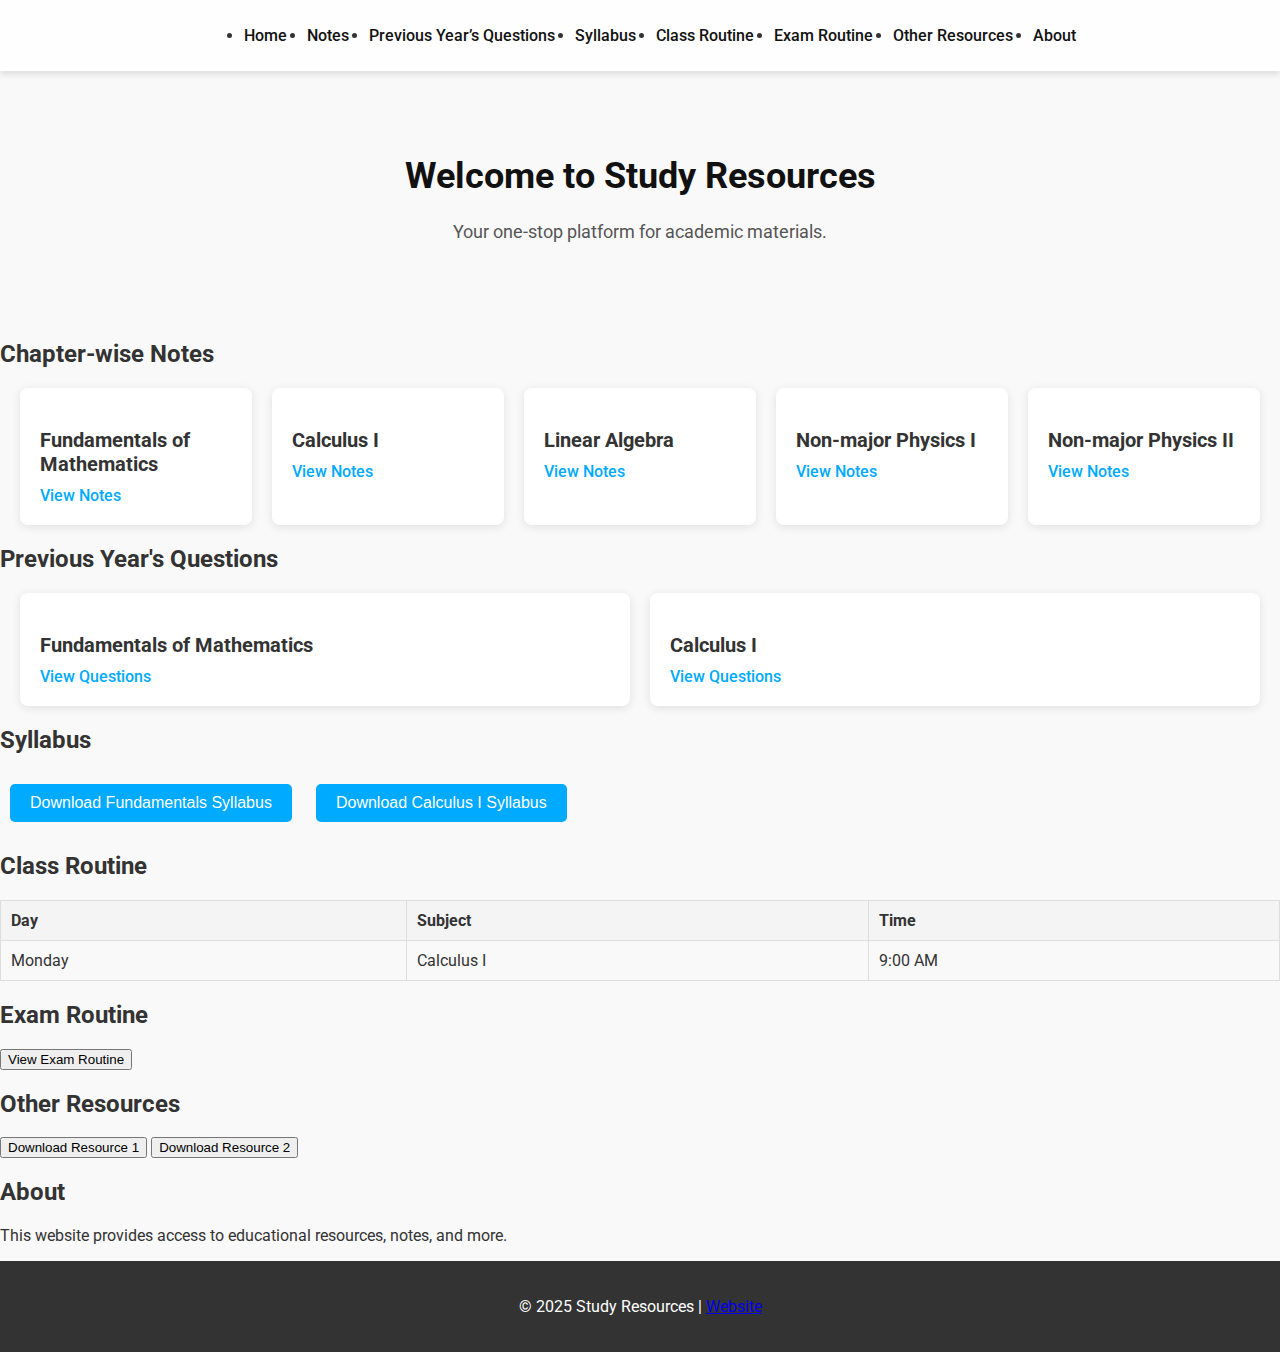
<file: index.html>
<!DOCTYPE html>
<html lang="en">
<head>
    <meta charset="UTF-8">
    <meta name="viewport" content="width=device-width, initial-scale=1.0">
    <title>Study Resources</title>
    <link href="https://fonts.googleapis.com/css2?family=Roboto:wght@400;500;700&display=swap" rel="stylesheet">
    <link rel="stylesheet" href="styles.css">
</head>
<body>

    <!-- Navigation Bar -->
    <header>
        <nav class="navbar">
            <ul>
                <li><a href="#home">Home</a></li>
                <li><a href="#notes">Notes</a></li>
                <li><a href="#questions">Previous Year’s Questions</a></li>
                <li><a href="#syllabus">Syllabus</a></li>
                <li><a href="#class-routine">Class Routine</a></li>
                <li><a href="#exam-routine">Exam Routine</a></li>
                <li><a href="#resources">Other Resources</a></li>
                <li><a href="#about">About</a></li>
            </ul>
        </nav>
    </header>

    <!-- Home Page Sections -->
    <section id="home">
        <div class="welcome-text">
            <h1>Welcome to Study Resources</h1>
            <p>Your one-stop platform for academic materials.</p>
        </div>
    </section>

    <!-- Notes Section -->
    <section id="notes">
        <h2>Chapter-wise Notes</h2>
        <div class="subjects">
            <div class="subject-card">
                <h3>Fundamentals of Mathematics</h3>
                <a href="notes/fundamentals.html">View Notes</a>
            </div>
            <div class="subject-card">
                <h3>Calculus I</h3>
                <a href="notes/calculus1.html">View Notes</a>
            </div>
            <div class="subject-card">
                <h3>Linear Algebra</h3>
                <a href="notes/linearalgebra.html">View Notes</a>
            </div>
            <div class="subject-card">
                <h3>Non-major Physics I</h3>
                <a href="notes/nonmajorphysics1.html">View Notes</a>
            </div>
            <div class="subject-card">
                <h3>Non-major Physics II</h3>
                <a href="notes/nonmajorphysics2.html">View Notes</a>
            </div>
        </div>
    </section>

    <!-- Previous Year's Questions Section -->
    <section id="questions">
        <h2>Previous Year's Questions</h2>
        <div class="subjects">
            <div class="subject-card">
                <h3>Fundamentals of Mathematics</h3>
                <a href="questions/fundamentals.html">View Questions</a>
            </div>
            <div class="subject-card">
                <h3>Calculus I</h3>
                <a href="questions/calculus1.html">View Questions</a>
            </div>
            <!-- Repeat for other subjects -->
        </div>
    </section>

    <!-- Syllabus Section -->
    <section id="syllabus">
        <h2>Syllabus</h2>
        <div class="syllabus-list">
            <button onclick="window.location.href='syllabus/fundamentals.pdf'">Download Fundamentals Syllabus</button>
            <button onclick="window.location.href='syllabus/calculus1.pdf'">Download Calculus I Syllabus</button>
            <!-- Repeat for other subjects -->
        </div>
    </section>

    <!-- Class Routine Section -->
    <section id="class-routine">
        <h2>Class Routine</h2>
        <table>
            <tr>
                <th>Day</th>
                <th>Subject</th>
                <th>Time</th>
            </tr>
            <tr>
                <td>Monday</td>
                <td>Calculus I</td>
                <td>9:00 AM</td>
            </tr>
            <!-- Repeat for other days -->
        </table>
    </section>

    <!-- Exam Routine Section -->
    <section id="exam-routine">
        <h2>Exam Routine</h2>
        <button onclick="window.location.href='exam-routine.pdf'">View Exam Routine</button>
    </section>

    <!-- Other Resources Section -->
    <section id="resources">
        <h2>Other Resources</h2>
        <button onclick="window.location.href='resources/resource1.pdf'">Download Resource 1</button>
        <button onclick="window.location.href='resources/resource2.pdf'">Download Resource 2</button>
        <!-- Repeat for other resources -->
    </section>

    <!-- About Section -->
    <section id="about">
        <h2>About</h2>
        <p>This website provides access to educational resources, notes, and more.</p>
    </section>

    <!-- Footer -->
    <footer>
        <p>&copy; 2025 Study Resources | <a href="https://www.example.com">Website</a></p>
    </footer>

    <script src="scripts.js"></script>
</body>
</html>
</file>
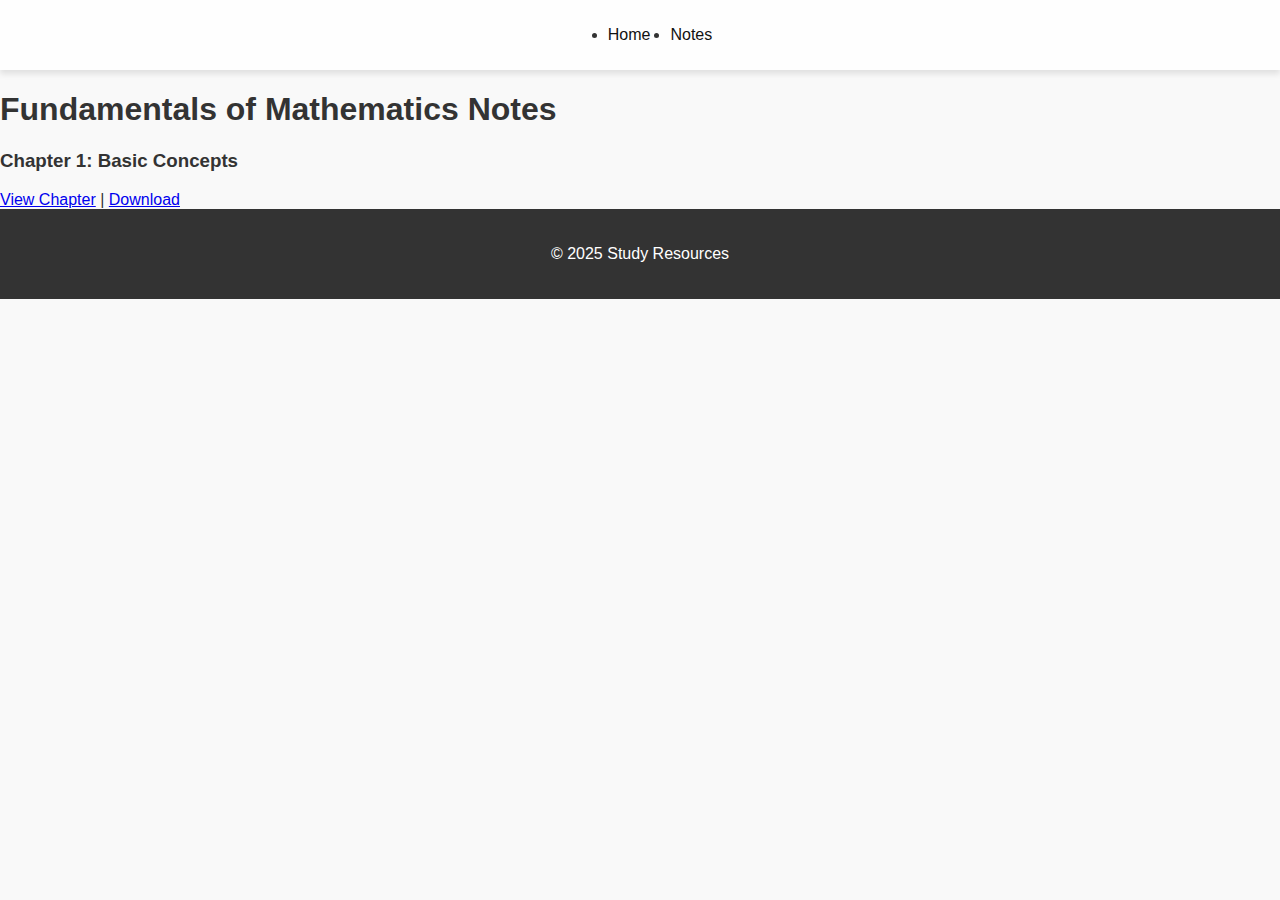
<file: notes/fundamentals.html>
<!DOCTYPE html>
<html lang="en">
<head>
    <meta charset="UTF-8">
    <meta name="viewport" content="width=device-width, initial-scale=1.0">
    <title>Fundamentals of Mathematics Notes</title>
    <link rel="stylesheet" href="../styles.css">
</head>
<body>
    <header>
        <nav class="navbar">
            <ul>
                <li><a href="../#home">Home</a></li>
                <li><a href="../#notes">Notes</a></li>
                <!-- Add other sections -->
            </ul>
        </nav>
    </header>

    <section>
        <h1>Fundamentals of Mathematics Notes</h1>
        <div class="subject-notes">
            <h3>Chapter 1: Basic Concepts</h3>
            <a href="chapter1.pdf" target="_blank">View Chapter</a> | <a href="chapter1.pdf" download>Download</a>
            <!-- Repeat for other chapters -->
        </div>
    </section>

    <footer>
        <p>&copy; 2025 Study Resources</p>
    </footer>
</body>
</html>
</file>
<file: styles.css>
/* General Styles */
body {
    font-family: 'Roboto', sans-serif;
    margin: 0;
    padding: 0;
    background-color: #f9f9f9;
    color: #333333;
}

header {
    background-color: rgba(255, 255, 255, 0.8);
    box-shadow: 0 4px 6px rgba(0, 0, 0, 0.1);
    padding: 10px 0;
}

.navbar {
    display: flex;
    justify-content: center;
    list-style: none;
}

.navbar ul {
    display: flex;
    gap: 20px;
}

.navbar a {
    text-decoration: none;
    color: #111;
    font-weight: 500;
    transition: 0.3s;
}

.navbar a:hover {
    color: #00aaff;
}

/* Home Page */
#home {
    text-align: center;
    padding: 60px 20px;
}

.welcome-text h1 {
    font-size: 36px;
    color: #111;
}

.welcome-text p {
    font-size: 18px;
    color: #555;
}

/* Notes, Previous Year’s Questions */
.subjects {
    display: grid;
    grid-template-columns: repeat(auto-fit, minmax(200px, 1fr));
    gap: 20px;
    margin: 20px;
}

.subject-card {
    background-color: white;
    padding: 20px;
    border-radius: 8px;
    box-shadow: 0 2px 10px rgba(0, 0, 0, 0.1);
    transition: 0.3s;
}

.subject-card h3 {
    font-size: 20px;
    margin-bottom: 10px;
}

.subject-card a {
    text-decoration: none;
    color: #00aaff;
    font-weight: 500;
}

.subject-card:hover {
    transform: translateY(-10px);
    box-shadow: 0 4px 20px rgba(0, 0, 0, 0.1);
}

/* Syllabus Section */
#syllabus .syllabus-list button {
    padding: 10px 20px;
    background-color: #00aaff;
    color: white;
    border: none;
    border-radius: 5px;
    cursor: pointer;
    font-size: 16px;
    margin: 10px;
}

#syllabus .syllabus-list button:hover {
    background-color: #0077cc;
}

/* Class Routine Table */
table {
    width: 100%;
    border-collapse: collapse;
}

table, th, td {
    border: 1px solid #ddd;
}

th, td {
    padding: 10px;
    text-align: left;
}

th {
    background-color: #f4f4f4;
}

/* Footer */
footer {
    background-color: #333;
    color: white;
    text-align: center;
    padding: 20px 0;
}

/* Mobile Responsiveness */
@media (max-width: 768px) {
    .navbar ul {
        flex-direction: column;
    }

    .subjects {
        grid-template-columns: 1fr;
    }
}
</file>
